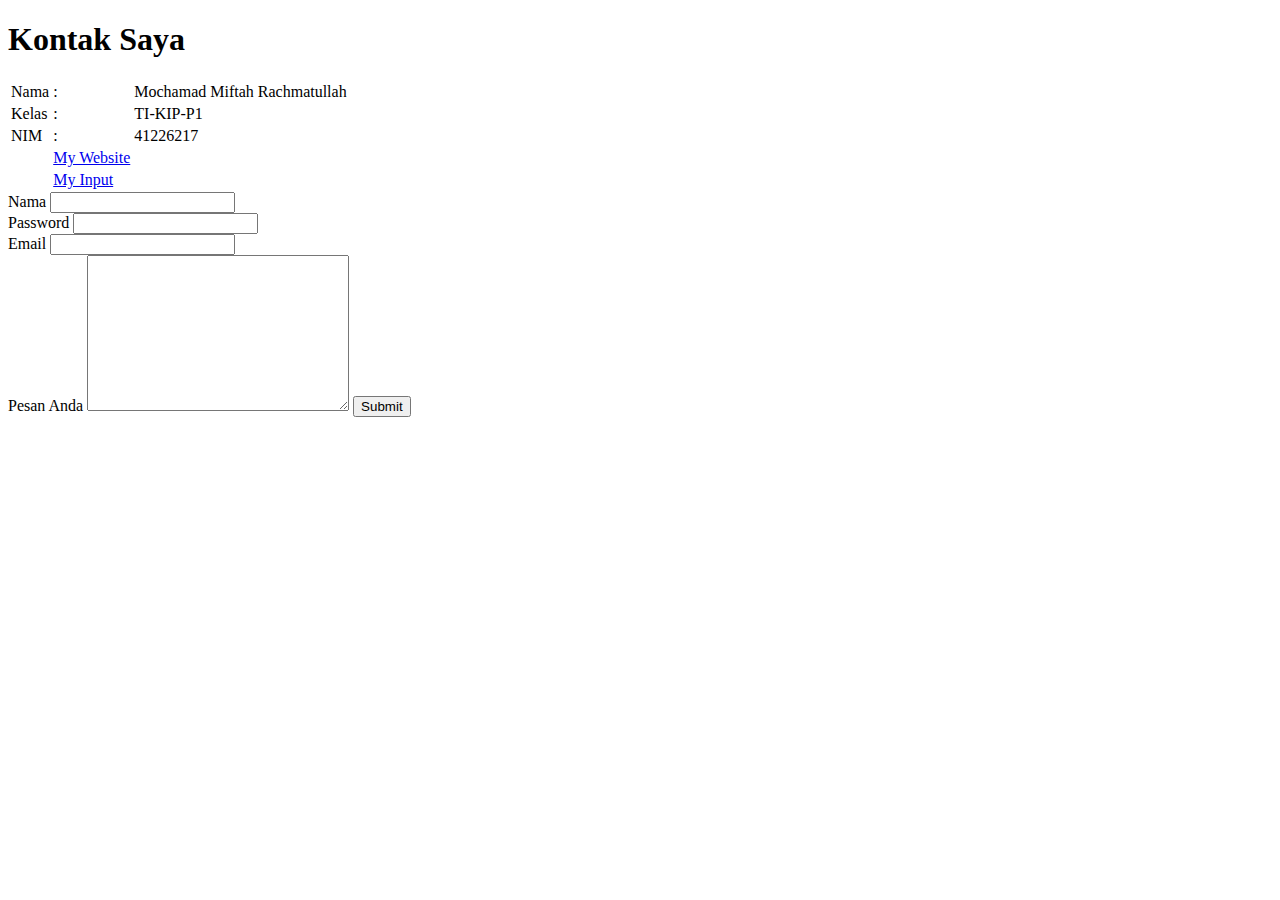
<file: contactme.html>
<!DOCTYPE html>
<html lang="en">

<head>
    <meta charset="UTF-8">
    <meta http-equiv="X-UA-Compatible" content="IE=edge">
    <meta name="viewport" content="width=device-width, initial-scale=1.0">
    <title>Kontak saya</title>
</head>

<body>
    <h1>Kontak Saya</h1>
    <table>
        <tr>
            <td>Nama</td>
            <td>:</td>
            <td>Mochamad Miftah Rachmatullah</td>
        </tr>
        <tr>
            <td>Kelas</td>
            <td>:</td>
            <td>TI-KIP-P1</td>
        </tr>
        <tr>
            <td>NIM</td>
            <td>:</td>
            <td>41226217</td>
        </tr>
        <tr>
            <td></td>
            <td><a href="index.html">My Website</a></td>
            <td></td>
        </tr>
        <tr>
            <td></td>
            <td><a href="inputs.html">My Input</a></td>
            <td></td>
        </tr>
    </table>
    <form action="mailto:Mochamadmiftah34@gmail.com" method="post" enctype="text/plain">
        <label for="">Nama</label>
        <input type="text" name="" id="">
        <br>
        <label for="">Password</label>
        <input type="password" name="" id="">
        <br>
        <label for="">Email</label>
        <input type="email" name="" id="">
        <br>
        <label for="">Pesan Anda</label>
        <textarea name="" id="" cols="30" rows="10"></textarea>
        <input type="submit" value="Submit">
    </form>
</body>

</html>
</file>
